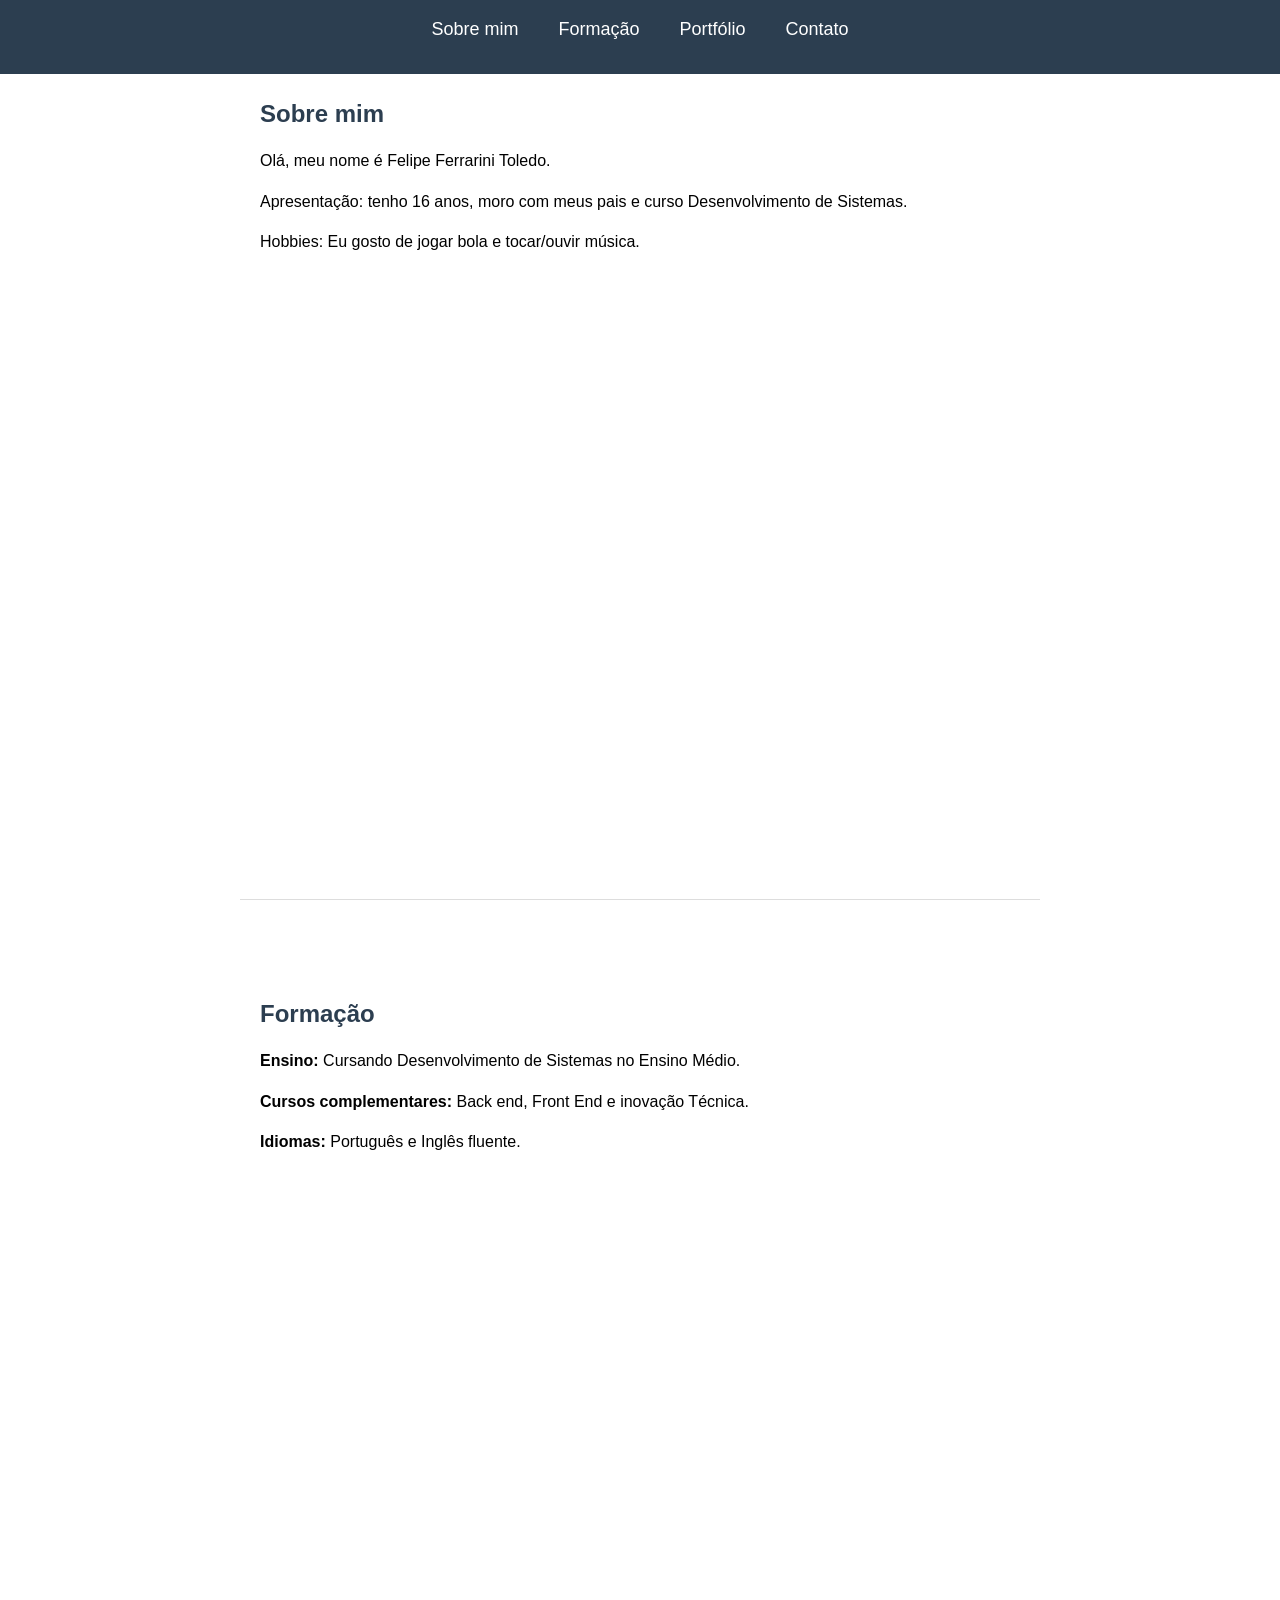
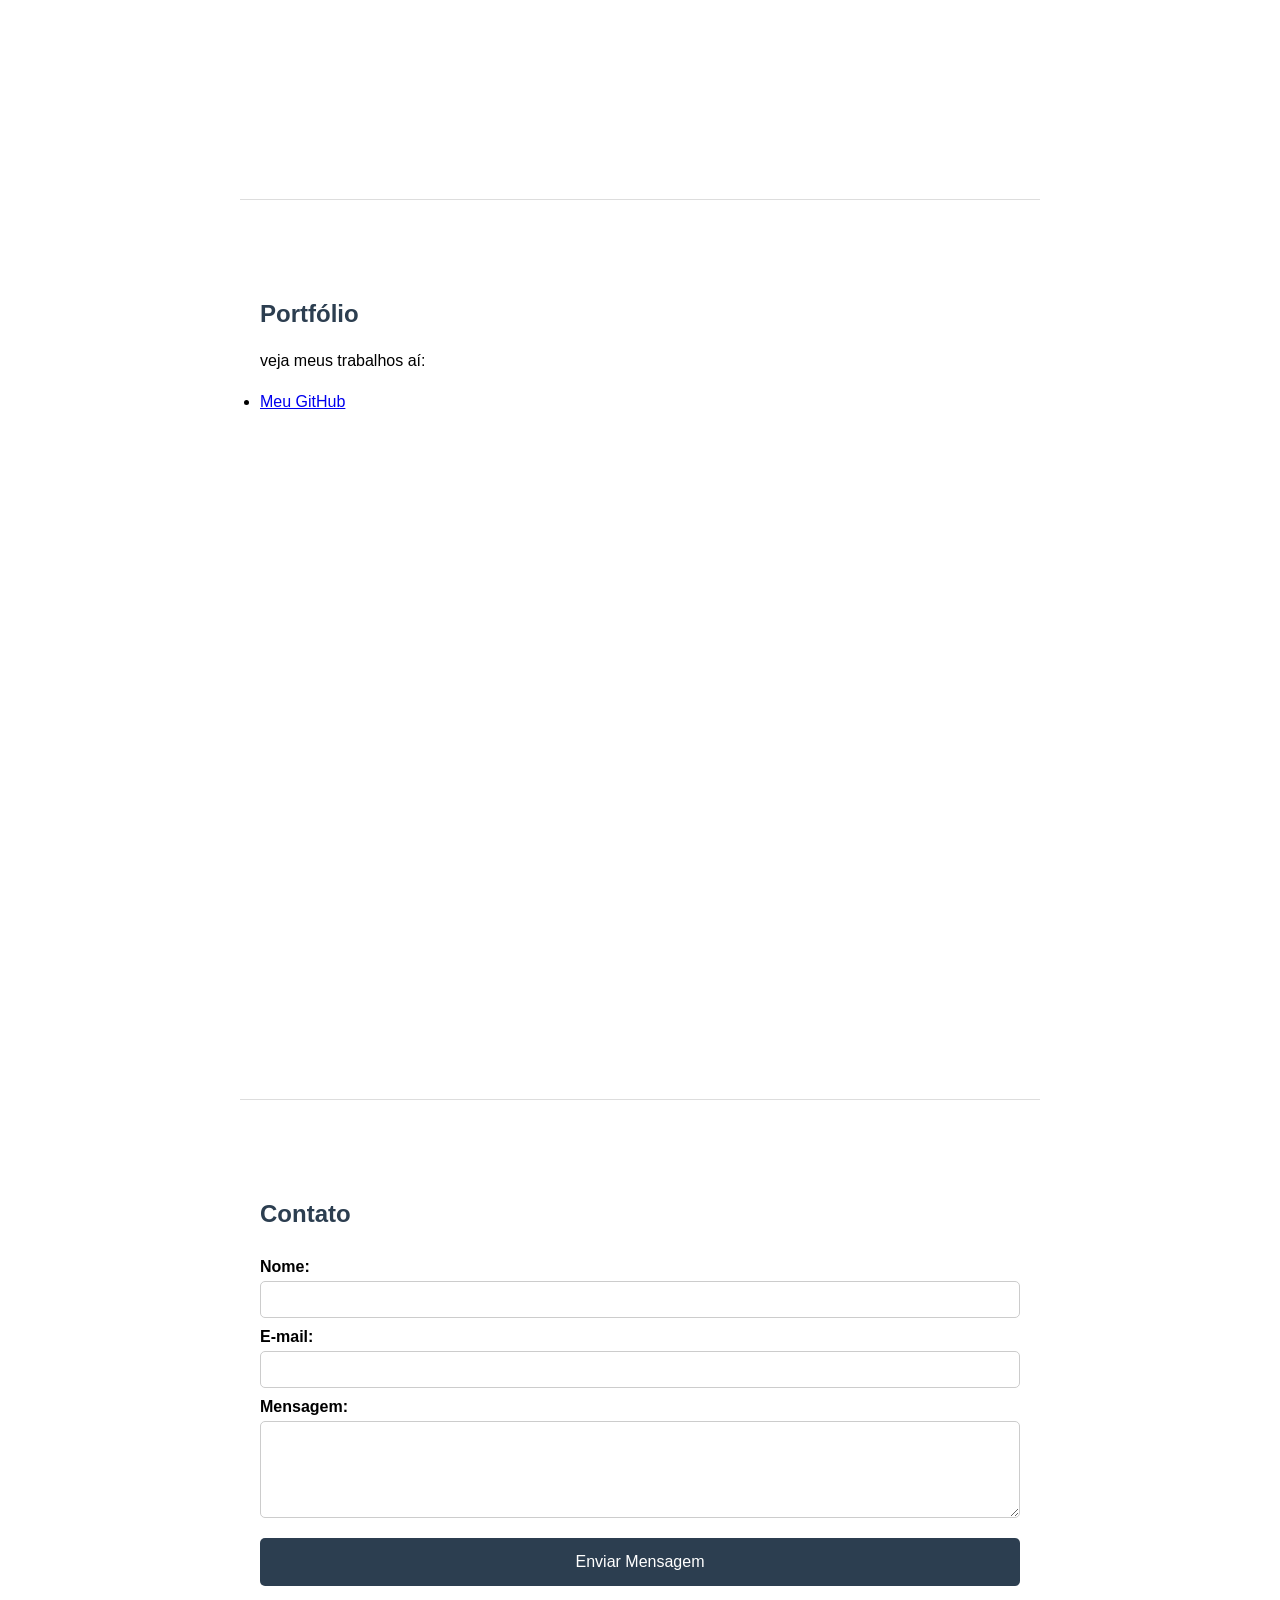
<file: index.html>
<!DOCTYPE html>
<html lang="pt-BR">
<head>
    <meta charset="UTF-8">
    <meta name="viewport" content="width=device-width, initial-scale=1.0">
    <title>Portfólio - Felipe Ferrarini Toledo</title>
    <link rel="stylesheet" href="style.css">
</head>
<body>
    <nav>
        <ul>
            <li><a href="#sobre">Sobre mim</a></li>
            <li><a href="#formacao">Formação</a></li>
            <li><a href="#portfolio">Portfólio</a></li>
            <li><a href="#contato">Contato</a></li>
        </ul>
    </nav>

    <section id="sobre">
        <h2>Sobre mim</h2>
        <p>Olá, meu nome é Felipe Ferrarini Toledo.</p>
        <p>Apresentação: tenho 16 anos, moro com meus pais e curso Desenvolvimento de Sistemas.</p>
        <p>Hobbies: Eu gosto de jogar bola e tocar/ouvir música.</p>
    </section>

    <section id="formacao">
        <h2>Formação</h2>
        <p><strong>Ensino:</strong> Cursando Desenvolvimento de Sistemas no Ensino Médio.</p>
        <p><strong>Cursos complementares:</strong> Back end, Front End e inovação Técnica.</p>
        <p><strong>Idiomas:</strong> Português e Inglês fluente.</p>
    </section>

    <section id="portfolio">
        <h2>Portfólio</h2>
        <p> veja meus trabalhos aí:</p>
        <ul>
            <li><a href="https://github.com/felipeferrarinitoledo-sys" target="_blank">Meu GitHub</a></li>
        </ul>
    </section>

    <section id="contato">
        <h2>Contato</h2>
        <form id="formContato">
            <label for="nome">Nome:</label>
            <input type="text" id="nome" name="nome">

            <label for="email">E-mail:</label>
            <input type="email" id="email" name="email">

            <label for="mensagem">Mensagem:</label>
            <textarea id="mensagem" name="mensagem" rows="5"></textarea>

            <button type="submit">Enviar Mensagem</button>
        </form>
    </section>

    <script src="script.js"></script>
</body>
</html>
</file>
<file: style.css>
/* Reset para padronizar margens */
* {
    margin: 0;
    padding: 0;
    box-sizing: border-box;
    font-family: Arial, sans-serif;
}

/* Configuração do menu superior fixo */
nav {
    background-color: #2c3e50;
    position: fixed;
    width: 100%;
    top: 0;
}

nav ul {
    display: flex;
    justify-content: center;
    list-style: none;
    padding: 15px;
}

nav a {
    color: white;
    text-decoration: none;
    padding: 0 20px;
    font-size: 18px;
}

nav a:hover {
    text-decoration: underline;
}

/* Espaçamento das seções para não ficarem escondidas sob o menu */
section {
    padding: 100px 20px 60px; 
    min-height: 100vh;
    border-bottom: 1px solid #ddd;
    max-width: 800px;
    margin: 0 auto;
}

h2 {
    margin-bottom: 20px;
    color: #2c3e50;
}

p, ul {
    margin-bottom: 15px;
    line-height: 1.6;
}

/* Estilização do Formulário */
form {
    display: flex;
    flex-direction: column;
}

label {
    margin-top: 10px;
    font-weight: bold;
}

input, textarea {
    padding: 10px;
    margin-top: 5px;
    border: 1px solid #ccc;
    border-radius: 5px;
}

button {
    margin-top: 20px;
    padding: 15px;
    background-color: #2c3e50;
    color: white;
    border: none;
    border-radius: 5px;
    cursor: pointer;
    font-size: 16px;
}

button:hover {
    background-color: #1a252f;
}
</file>
